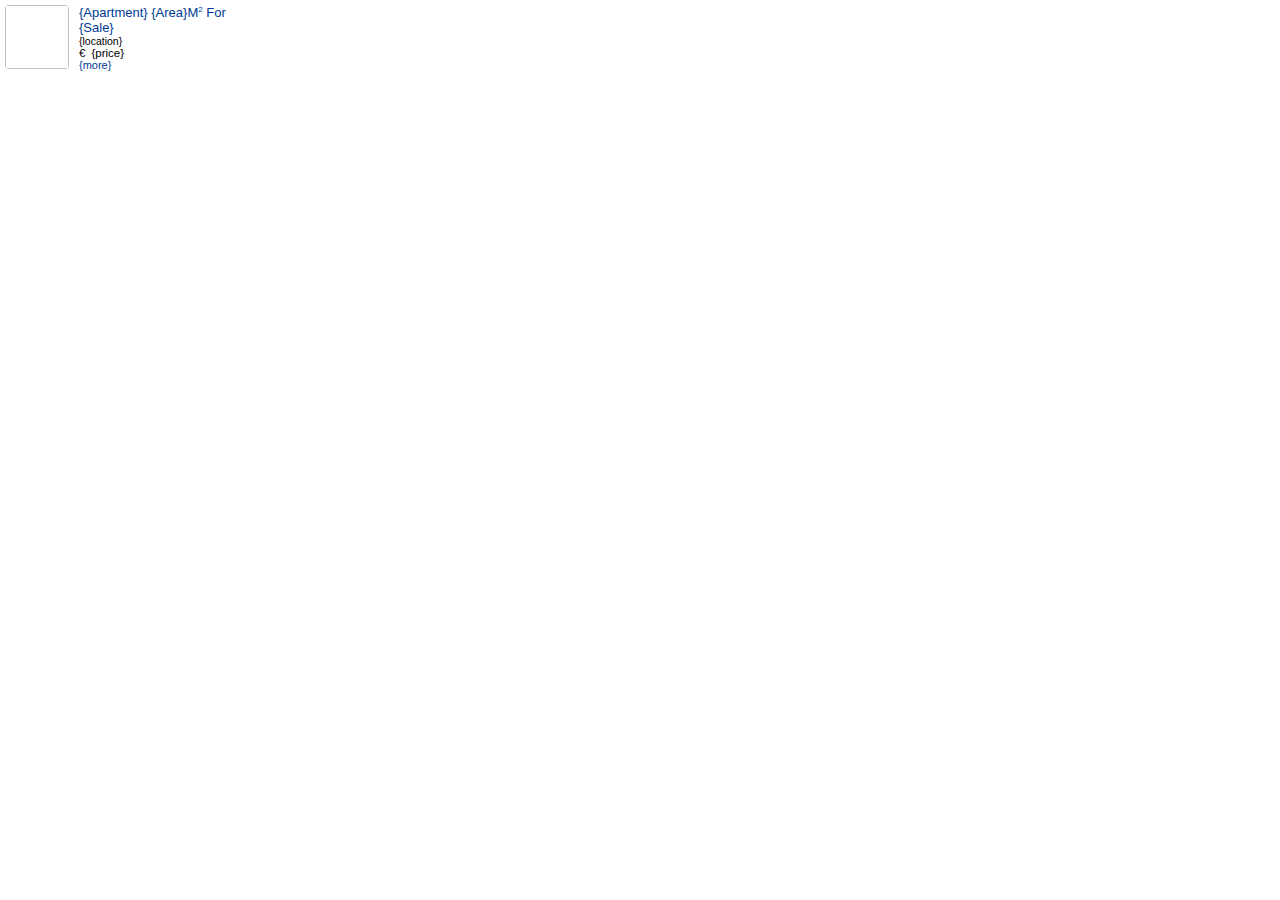
<file: views/offer-view/component.html>
<!DOCTYPE html>
<html>

<head>
    <title>Offer Map View</title>
    <base target="_blank" />
    <meta name="viewport" content="initial-scale=1.0" />
    <meta charset="utf-8" />
    <link href="style.css" rel="stylesheet" type="text/css" />
</head>

<body>
    <div class="thumb">
        <a nz-link="link">        
            <img nz-src="thumb" onerror="this.parentElement.className = 'default'">
        </a>
    </div>
    <div class="descr">
        <a class="title" nz-link="link">{apartment} {area}m<span class=" power ">2</span> For {sale}</a>
        <span class="location ">{location}</span>
        <span class="price ">{price}</span>
        <a nz-link="link" class="more ">{more}</a>
    </div>
</body>

</html>
</file>
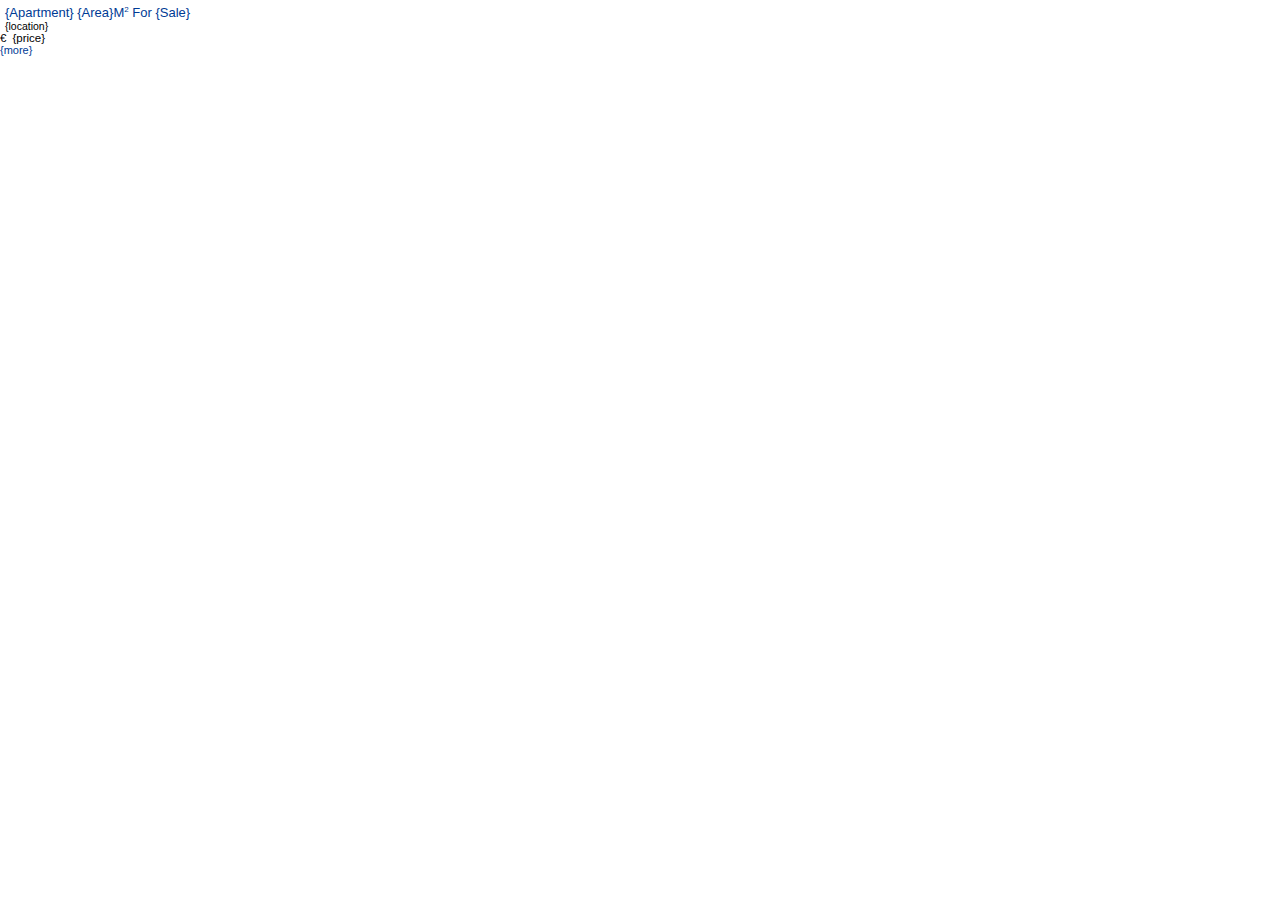
<file: example/views/offer-view/component.html>
<!DOCTYPE html>
<html>

<head>
    <title>Offer Map View</title>
    <base target="_blank" />
    <meta name="viewport" content="initial-scale=1.0" />
    <meta charset="utf-8" />
    <link href="style.css" rel="stylesheet" type="text/css" />
</head>

<body>
    <div class="thumb">
        <img nz-src="thumb" onerror="this.parentElement.className = 'default'">
    </div>
    <div class="descr">
        <a class="title" href="javascript:void(0)">{apartment} {area}m<span class=" power ">2</span> For {sale}</a>
        <span class="location ">{location}</span>
        <span class="price ">{price}</span>
        <a nz-link="link" class="more ">{more}</a>
    </div>
</body>

</html>
</file>
<file: views/offer-view/style.css>
html, body {
    font-family: "Segoe UI", Helvetica, "Droid Sans", Tahoma, Geneva, sans-serif;
    display: block;
    height: 70px;
    width: 250px;
    padding: 0;
    margin: 0;
}

.thumb {
    padding-left: 5px;
    padding-top: 5px;
    float: left;
}

.thumb>a {
    text-decoration: none;
    margin-right: 10px;
}

.thumb>a>img {
    transition: all 0.2s;
    border-radius: 4px;
    height: 64px;
    width: 64px;
}

.thumb>a.default {
    background: url("[data-uri]");
    background-repeat: no-repeat;
    background-size: 64px 64px;
    display: block;
    height: 64px;
    width: 64px;
}

.thumb>a.default>img {
    display: none;
}

.thumb>a>img:hover {
    transform: translate(-1px, -1px) scale(1.0625, 1.0625);
}

.descr {
    padding-top: 5px;
}

.descr>span, .descr>a {
    text-decoration: none;
    font-size: 11.5px;
    display: block;
}

.descr>a {
    color: #003B95;
    cursor: pointer;
}

.descr>a:hover {
    filter: brightness(250%);
}

.price {
    font-weight: 500;
}

.price::before {
    padding-right: 6px;
    content: '\20AC';
}

.descr>.title {
    text-transform: capitalize;
    font-weight: 500;
    font-size: 13px;
}

.descr>.more {
    font-size: 11px;
}

.descr>.location {
    font-size: 10.5px;
}

.power {
    vertical-align: text-top;
    font-size: 8px;
}
</file>
<file: example/views/offer-view/style.css>
html, body {
    font-family: "Segoe UI", Helvetica, "Droid Sans", Tahoma, Geneva, sans-serif;
    display: block;
    height: 70px;
    width: 250px;
    padding: 0;
    margin: 0;
}

.thumb {
    padding-left: 5px;
    padding-top: 5px;
    float: left;
}

.thumb>a {
    text-decoration: none;
    margin-right: 10px;
}

.thumb>a>img {
    transition: all 0.2s;
    border-radius: 4px;
    height: 64px;
    width: 64px;
}

.thumb>a.default {
    background: url("[data-uri]");
    background-repeat: no-repeat;
    background-size: 64px 64px;
    display: block;
    height: 64px;
    width: 64px;
}

.thumb>a.default>img {
    display: none;
}

.thumb>a>img:hover {
    transform: translate(-1px, -1px) scale(1.0625, 1.0625);
}

.descr {
    padding-top: 5px;
}

.descr>span, .descr>a {
    text-decoration: none;
    font-size: 11.5px;
    display: block;
}

.descr>a {
    color: #003B95;
    cursor: pointer;
}

.descr>a:hover {
    filter: brightness(250%);
}

.price {
    font-weight: 500;
}

.price::before {
    padding-right: 6px;
    content: '\20AC';
}

.descr>.title {
    text-transform: capitalize;
    font-weight: 500;
    font-size: 13px;
}

.descr>.more {
    font-size: 11px;
}

.descr>.location {
    font-size: 10.5px;
}

.power {
    vertical-align: text-top;
    font-size: 8px;
}
</file>
